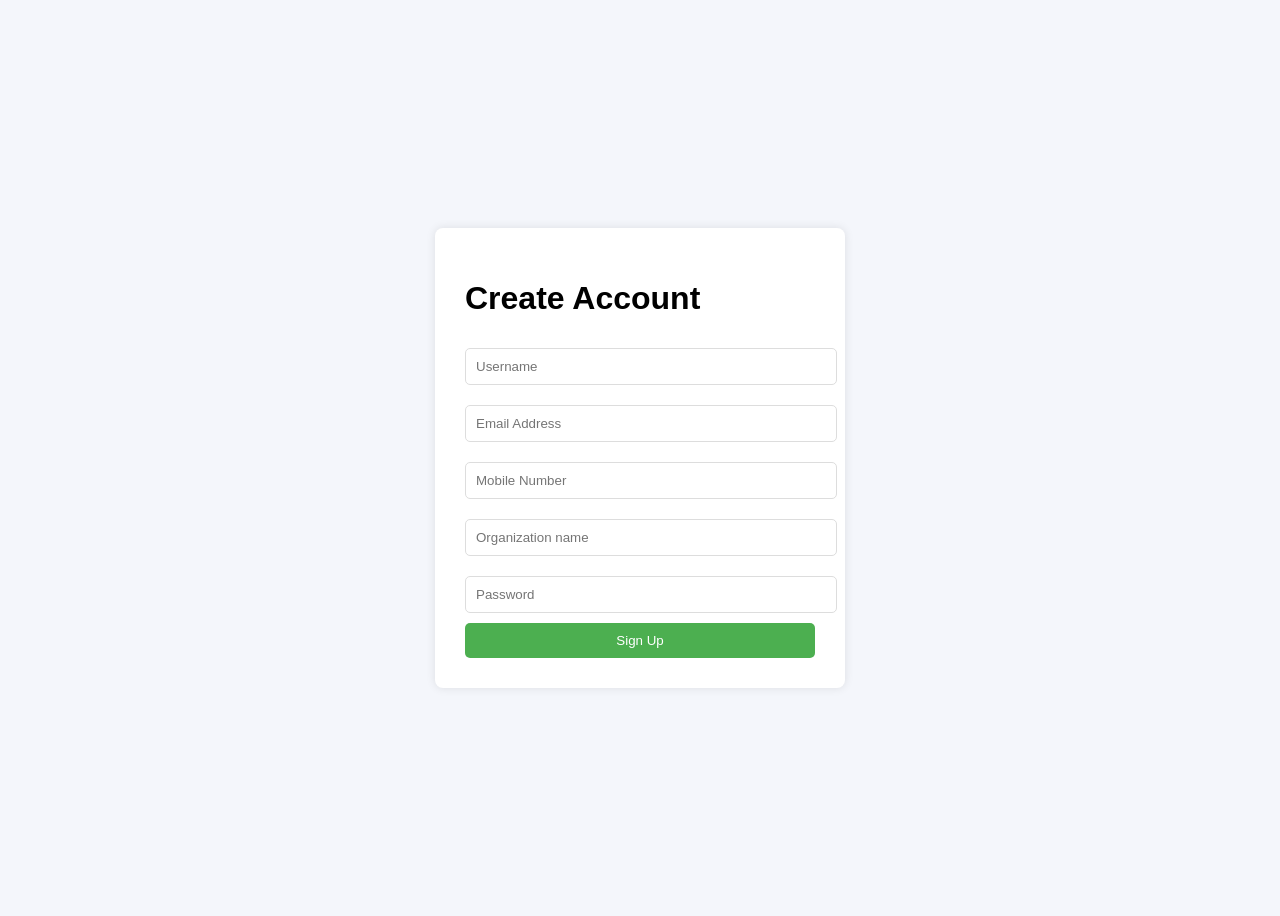
<file: index.html>
<!DOCTYPE html>
<html>
<head>
    <title>Onboarding Userform</title>
    <link rel="stylesheet" href="css/style.css">
</head>
<body>

    <div class="container">
        <h1>Create Account</h1>
     <form id="signupForm">
        <input type="text" id="name" placeholder="Username" required>
        <input type="email" id="email" placeholder="Email Address" required>
        <input type="tel" id="mobile" placeholder="Mobile Number" required>
        <input type="text" id="org" placeholder="Organization name" required>
        <input type="password" id="password" placeholder="Password" required>
        <button type="submit">Sign Up</button>
     </form>
    </div>

    <script src="js/app.js"></script>
</body>
</html>
</file>
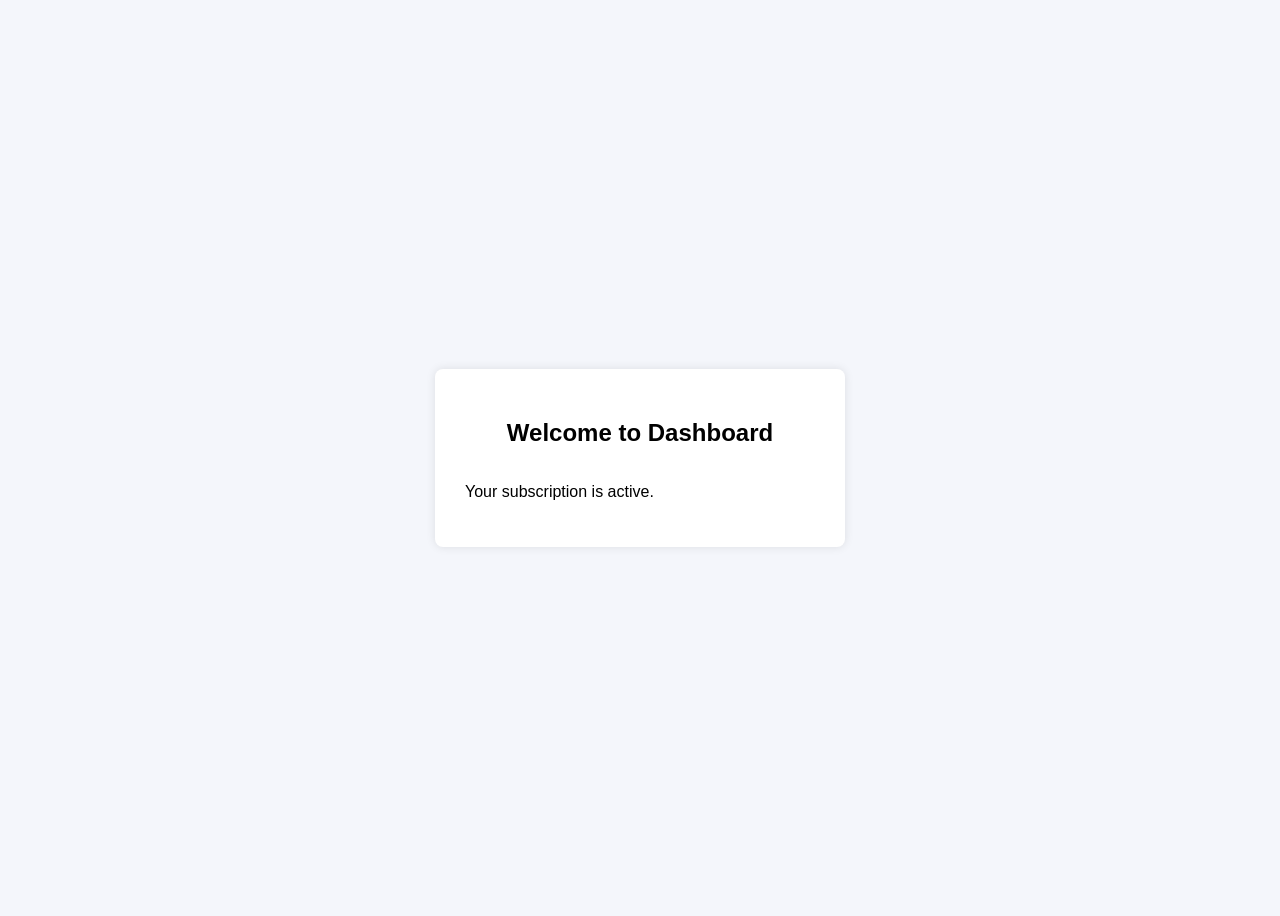
<file: dashboard.html>
<!DOCTYPE html>
<html>

<head>
    <title>Dashboard</title>
    <link rel="stylesheet" href="css/style.css">
</head>
<body>
    <div class="container">
        <h2>Welcome to Dashboard</h2>
        <p>Your subscription is active.</p>
    </div>
</body>
</html>
</file>
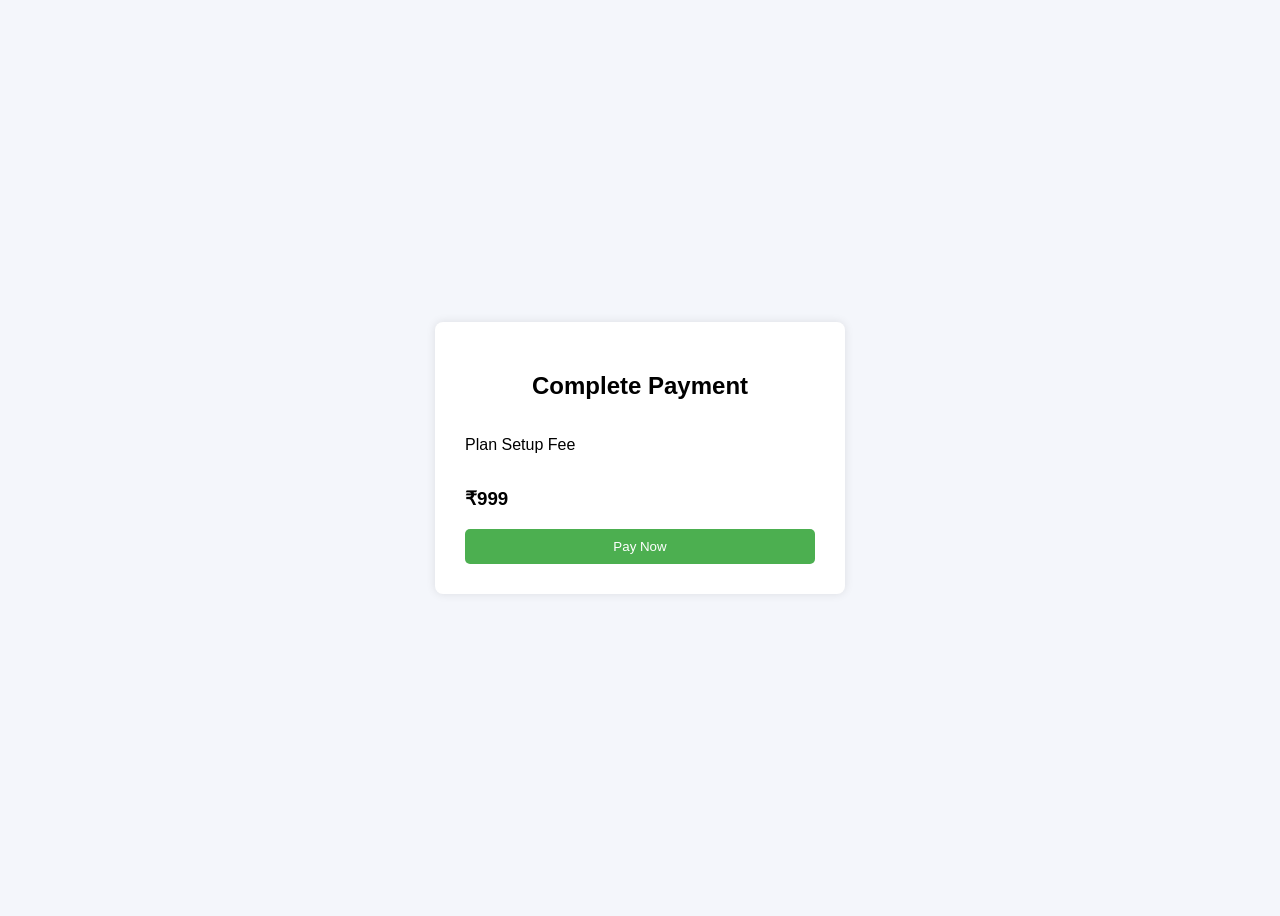
<file: payment.html>
<!DOCTYPE html>
<html>
<head>
<title>Payment</title>
<link rel="stylesheet" href="css/style.css">
</head>
<body>
<div class="container">
<h2>Complete Payment</h2>
<p>Plan Setup Fee</p>
<h3>₹999</h3>
<button id="payBtn">Pay Now</button>
</div>
<script>
document.getElementById("payBtn").addEventListener("click", function(){
alert("Dummy Payment Successful");
window.location.href="subscription.html";
});
</script>
</body>
</html>
</file>
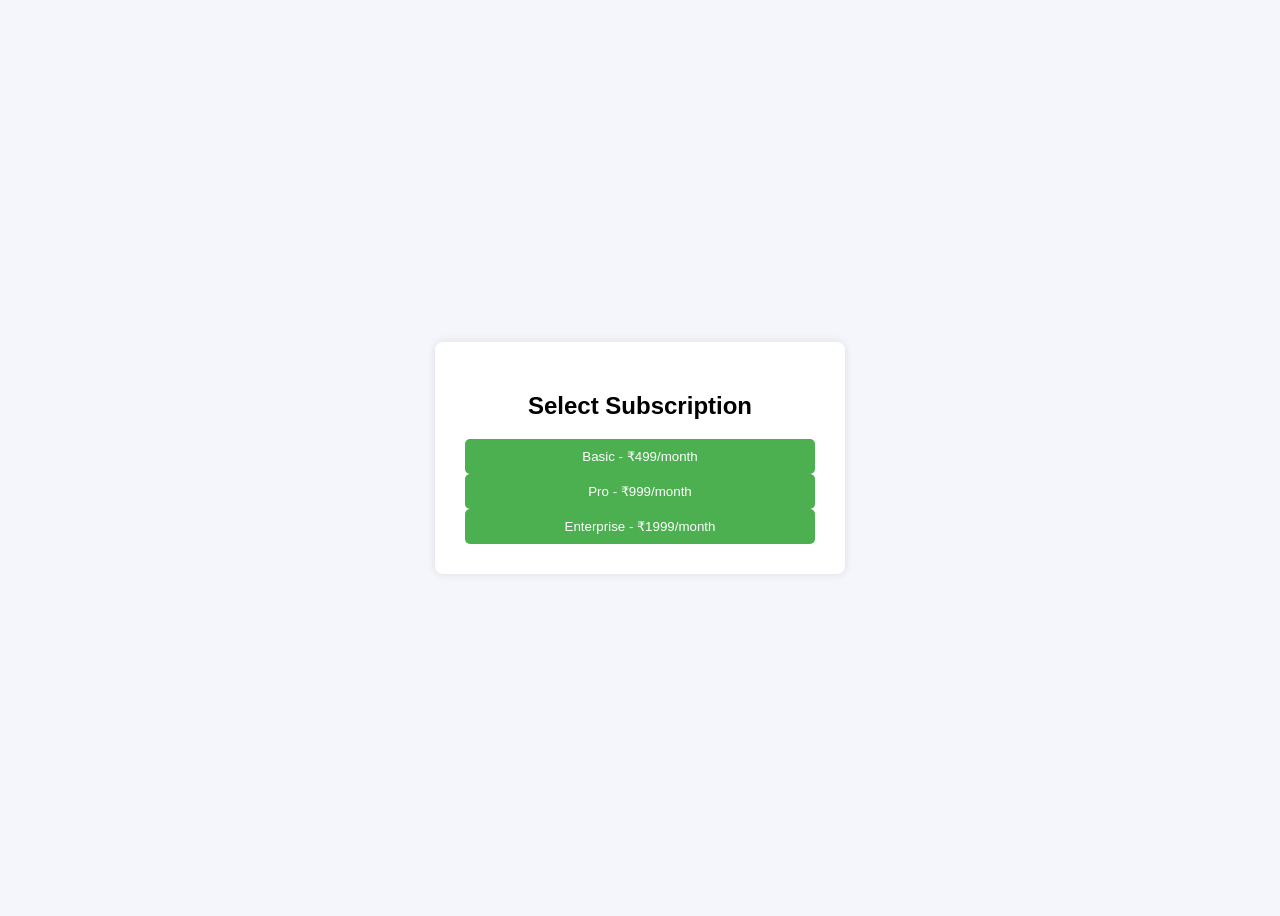
<file: subscription.html>
<!DOCTYPE html>
<html>

<head>
<title>Subscription Plans</title>
<link rel="stylesheet" href="css/style.css">
</head>

<body>
<div class="container">

<h2>Select Subscription</h2>

<button onclick="choosePlan()">Basic - ₹499/month</button>
<button onclick="choosePlan()">Pro - ₹999/month</button>
<button onclick="choosePlan()">Enterprise - ₹1999/month</button>

</div>

<script>
function choosePlan(){
alert("Subscription Activated");

window.location.href="dashboard.html";
}
</script>
</body>
</html>
</file>
<file: css/style.css>
body{
font-family: Arial;
background:#f4f6fb;
display:flex;
justify-content:center;
align-items:center;
height:100vh;
}

.container{
background:white;
padding:30px;
width:350px;
border-radius:8px;
box-shadow:0 0 10px rgba(0,0,0,0.1);
display:flex;
flex-direction:column;
}

h2{
text-align:center;
}

form{
    display:flex;
    flex-direction:column;
}
input{
width:100%;
padding:10px;
margin:10px 0;
border:1px solid #ddd;
border-radius:5px;
}

button{
width:100%;
padding:10px;
background:#4CAF50;
color:white;
border:none;
border-radius:5px;
cursor:pointer;
}

button:hover{
background:#45a049;
}
</file>
